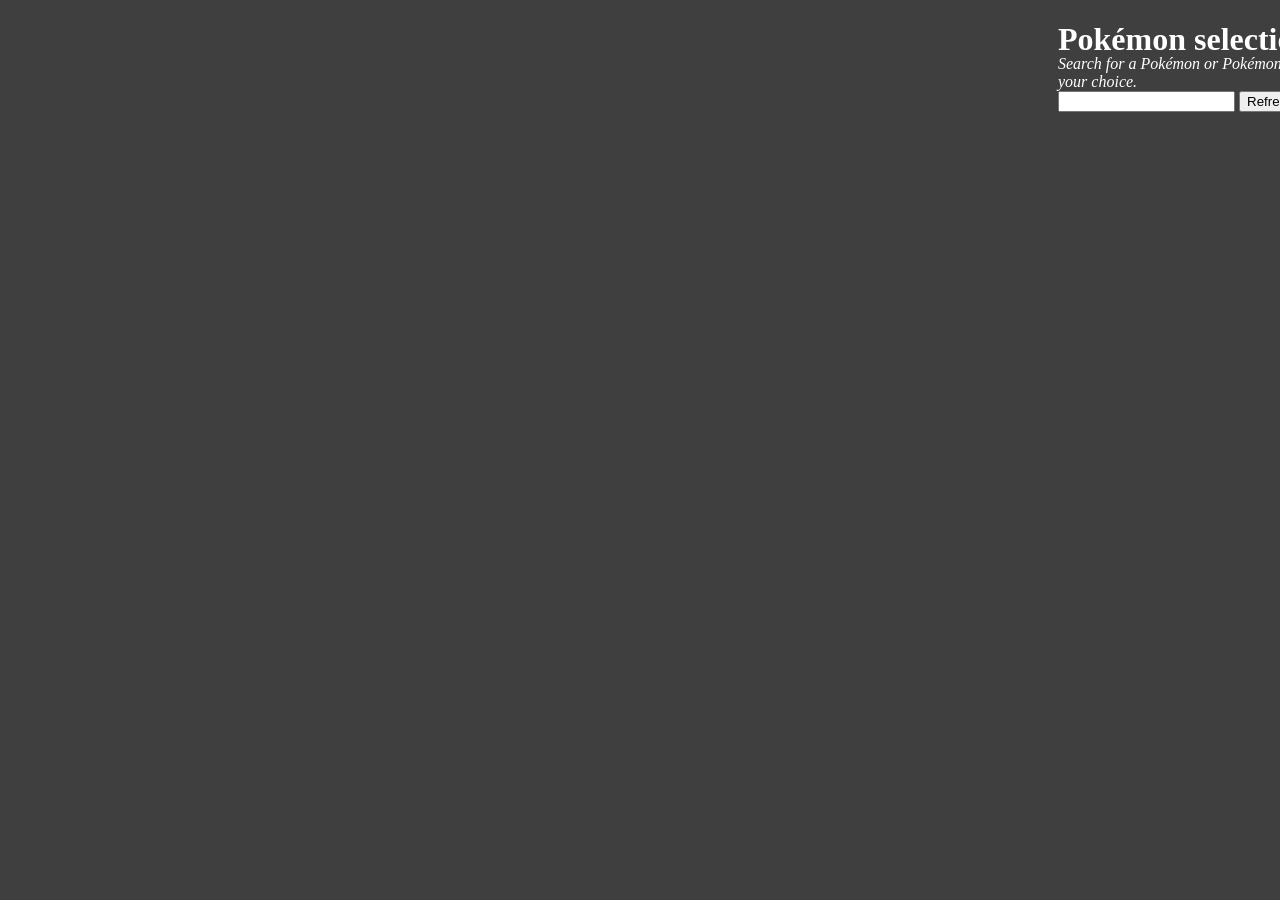
<file: index.html>
<!DOCTYPE html>
<html>
    <head>
        <link rel="stylesheet" href="./Ditto.css" />
       
        

        <title>
            Pokemoncards
        </title>
        <meta charset="utf-8" />
    </head>
    
    
<body>
    <div class= "Allesueber">
            <div class="Eingabeüberschrifft" >
                    <h1>
                        Pokémon selection
                    </h1>
                    
            </div>
            <div class="Beschreibung" >
                <em> Search for a Pokémon or Pokémon type of your choice.</em>
            </div>
                <div class="label">
            
                <input id="pokesearch" type="text" onkeydown="checkKey(event)"/>  
                <button class="btn" onclick="searchPokemon(event)">Refresh</button>


   </div>   
    </div>
    <div id="content" >
    </div>
  
    
    

   

     
   
 

   

   <script src="ditto.js"></script>
</body>
</html>
</file>
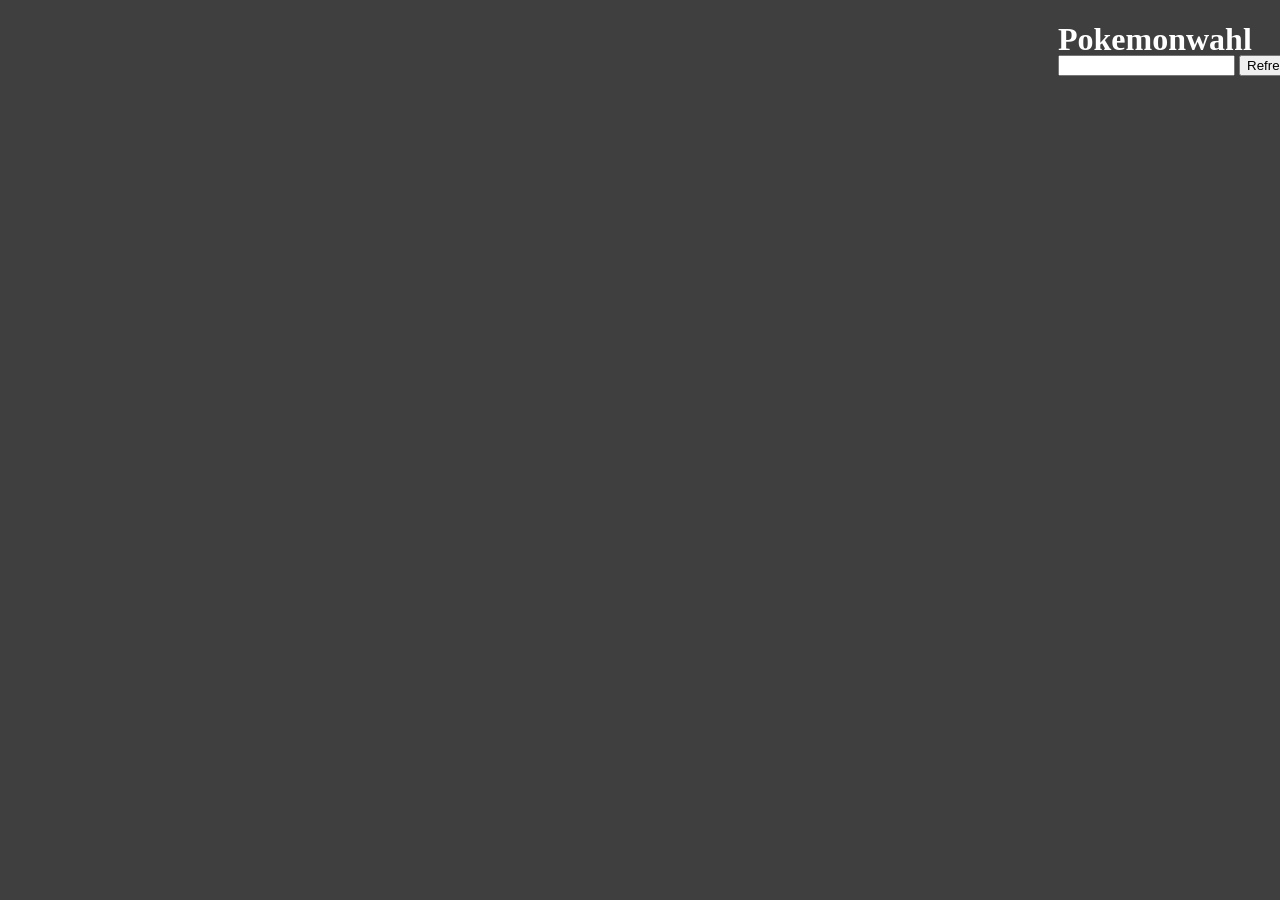
<file: Ditto.html>
<!DOCTYPE html>
<html>
    <head>
        <link rel="stylesheet" href="./Ditto.css" />
        
        

        <title>
            Pokemoncards
        </title>
        <meta charset="utf-8" />
    </head>
    
    
<body>
    <div class= "Allesueber">
            <div class="Eingabeüberschrifft" >
                    <h1>
                    Pokemonwahl
                    </h1>
            </div>
            
                <div class="label">
            
                <input id="pokesearch" type="text" onkeydown="checkKey(event)"/>  
                <button class="btn" onclick="searchPokemon(event)">Refresh</button>


   </div>   
    </div>
    <div id="content" >
    </div>
  
    
    

   

     
   
 

   

   <script src="ditto.js"></script>
</body>
</html>
</file>
<file: Ditto.css>
#content {
    display: flex;
    flex-wrap: wrap;
    flex-direction: row;
    justify-content: space-evenly;
}

body   { 
	background-color: rgb(63, 63, 63); 
	color: rgb(0, 0, 0);
    
    
}

.Allesueber{
    position: relative;
    left: 1050px;
    width: 300px;

}
.karte {
    height: 420px;;
    width: 420px;
    height: 590px;
    background-size: 420px;
    position: relative;

}

.pokemonbild {

    width: 255px;
    height: 244px;
    bottom: 43px;
    left: 92px;
    background-size: 300px;
    position: relative;


}

.pokename {
    overflow: hidden;
    height: 40px;
    left: 100px;
    font-weight: 900;
    width: 203px;
    position: relative;
    font-size: xx-large;
    font-family: 'Gill Sans', 'Gill Sans MT', Calibri, 'Trebuchet MS', sans-serif;
}

.poketype {
    position: relative;
    bottom: 25px;
    left: 310px;
    width: 60px;
    font-weight: 500;
    font-size: large;
    font-family: 'Franklin Gothic Medium', 'Arial Narrow', Arial, sans-serif;
}

.ability1 {
    position: relative;
    left: 30px;
    top: -56px;
    width: 200px;
    font-size: larger;
    font-family: 'Gill Sans', 'Gill Sans MT', Calibri, 'Trebuchet MS', sans-serif;
}

.abilitidesc1{
    margin-left: 30px;
    margin-top: -57px;
    font-size: x-small;
    width:372px;
    height: 76px;
    overflow: hidden
    
}

.ability2 {
    position: absolute;
    left: 30px;
    top: 402px;
    width:200px;
    font-size: larger;
    font-family: 'Gill Sans', 'Gill Sans MT', Calibri, 'Trebuchet MS', sans-serif;
}

.abilitidesc2 {
    position: absolute;
    bottom:90px;
    margin-left: 30px;
    margin-top: 0px;
    overflow: hidden;
    font-size: x-small;
    width:372px;
    height: 76px;
    
}
.pokehight {
    position: relative;
    left: 212px;
    top: 451px;
    width: 150px;
    font-family: 'Gill Sans', 'Gill Sans MT', Calibri, 'Trebuchet MS', sans-serif;
    font-size: large;
}
.pokeweight {
    position: relative;
    left: 235px;
    top: 160px;
    width: 150px;
    font-size: large;
    font-family: 'Gill Sans', 'Gill Sans MT', Calibri, 'Trebuchet MS', sans-serif;
}

.pokeid {
    position: relative;
    top: 550px;
    left: 370px;
    font-family: 'Franklin Gothic Medium', 'Arial Narrow', Arial, sans-serif;
    width:40px;
}

.Beschreibung{
    position: relative;
    bottom: 25px;
    color: white;
}
.Eingabeüberschrifft {
    position: relative;
    left: 00px;
    color: rgb(255, 255, 255);
}

.form {
    position: relative;
}

.label {
    left: 450px;
    top: 50px;
    position: relative;
}

#pokesearch {
    position: relative;
    bottom: 75px;
    right: 450px;
}

.btn {
    position: relative;
    bottom: 75px;
    right: 450px;

}
</file>
